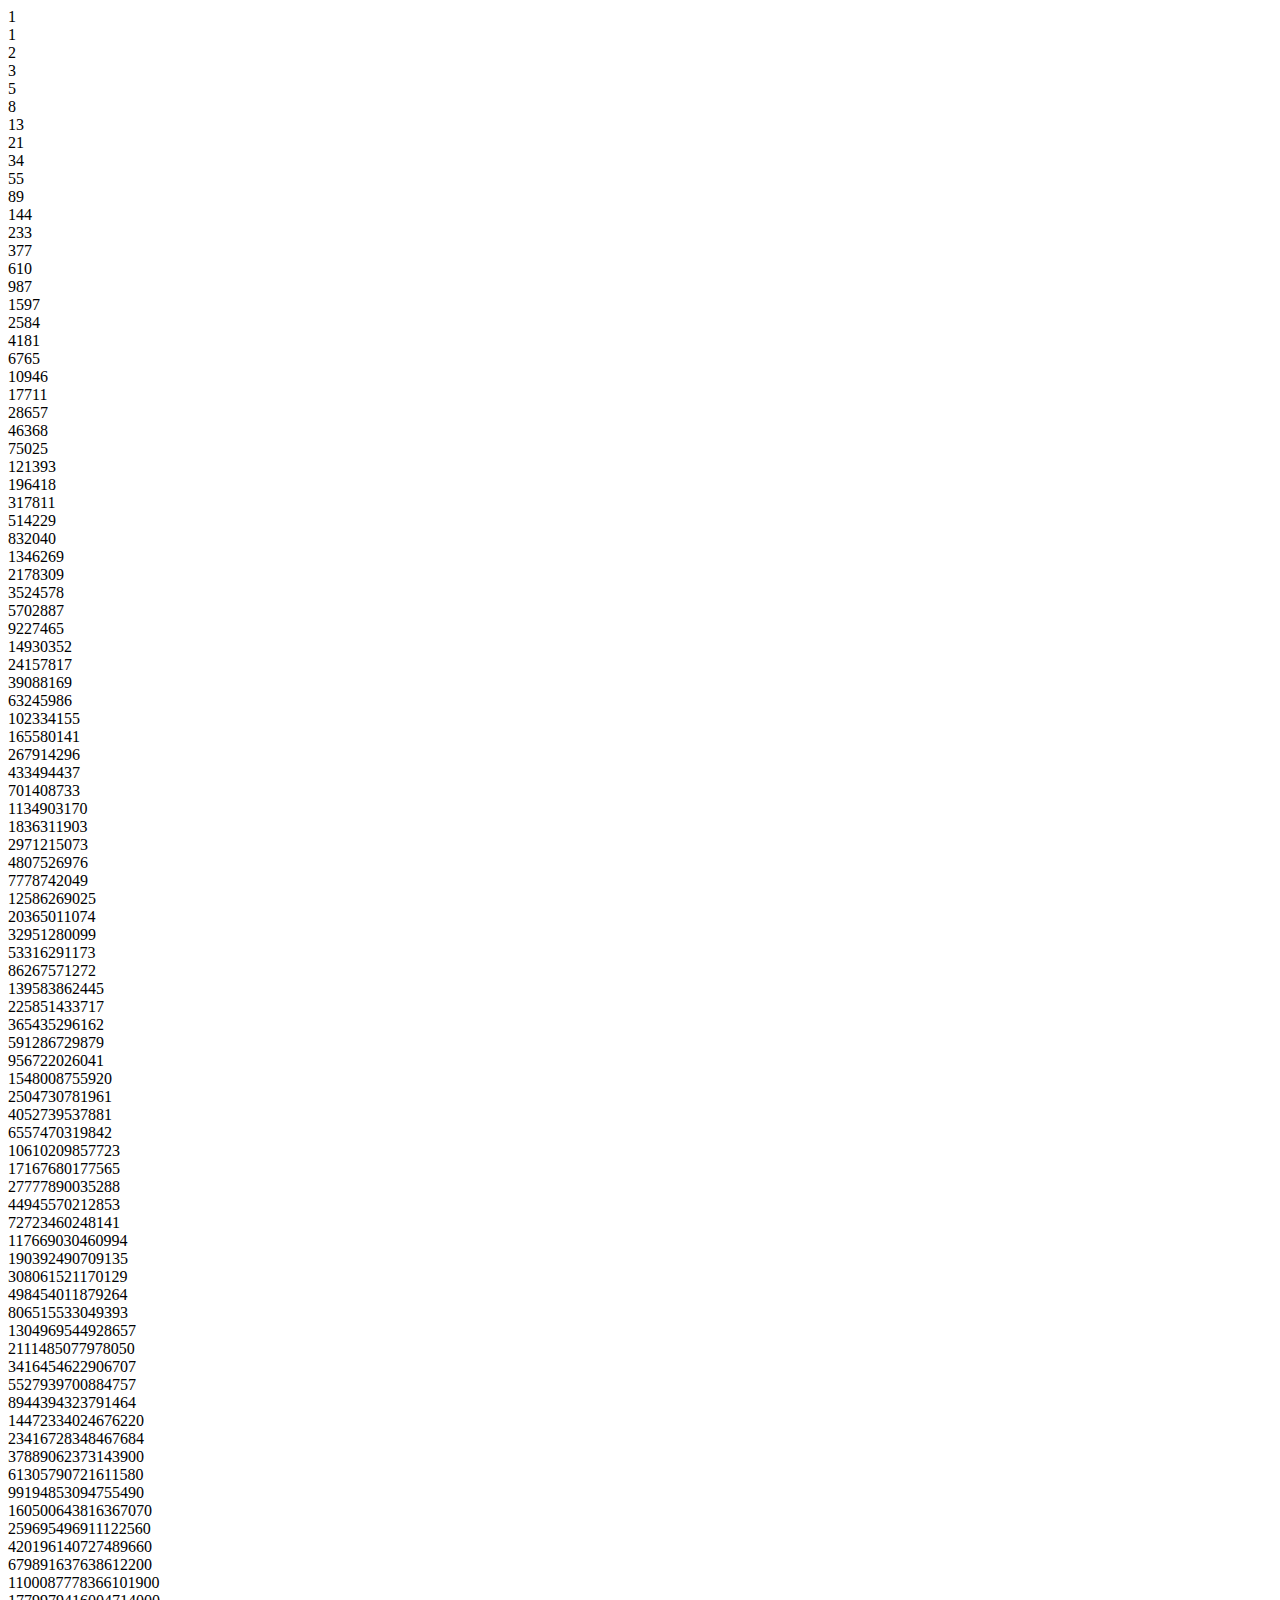
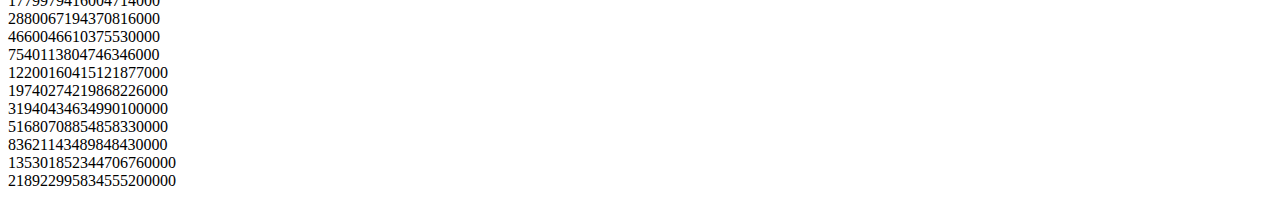
<file: deret.html>
<!DOCTYPE html>
<html lang="en">
  <head>
    <meta charset="UTF-8" />
    <meta http-equiv="X-UA-Compatible" content="IE=edge" />
    <meta name="viewport" content="width=device-width, initial-scale=1.0" />
    <title>Deret Bilangan</title>
  </head>
  <script type="text/javascript">
    //1,1,2,3,5,8,13....

    var a, b, result;

    a = 0;
    b = 1;
    result = b;
    for (var i = 1; i < 100; i++) {
      document.write(result + "<br/>");
      result = a + b;
      a = b;
      b = result;
    }
  </script>
  <body></body>
</html>
</file>
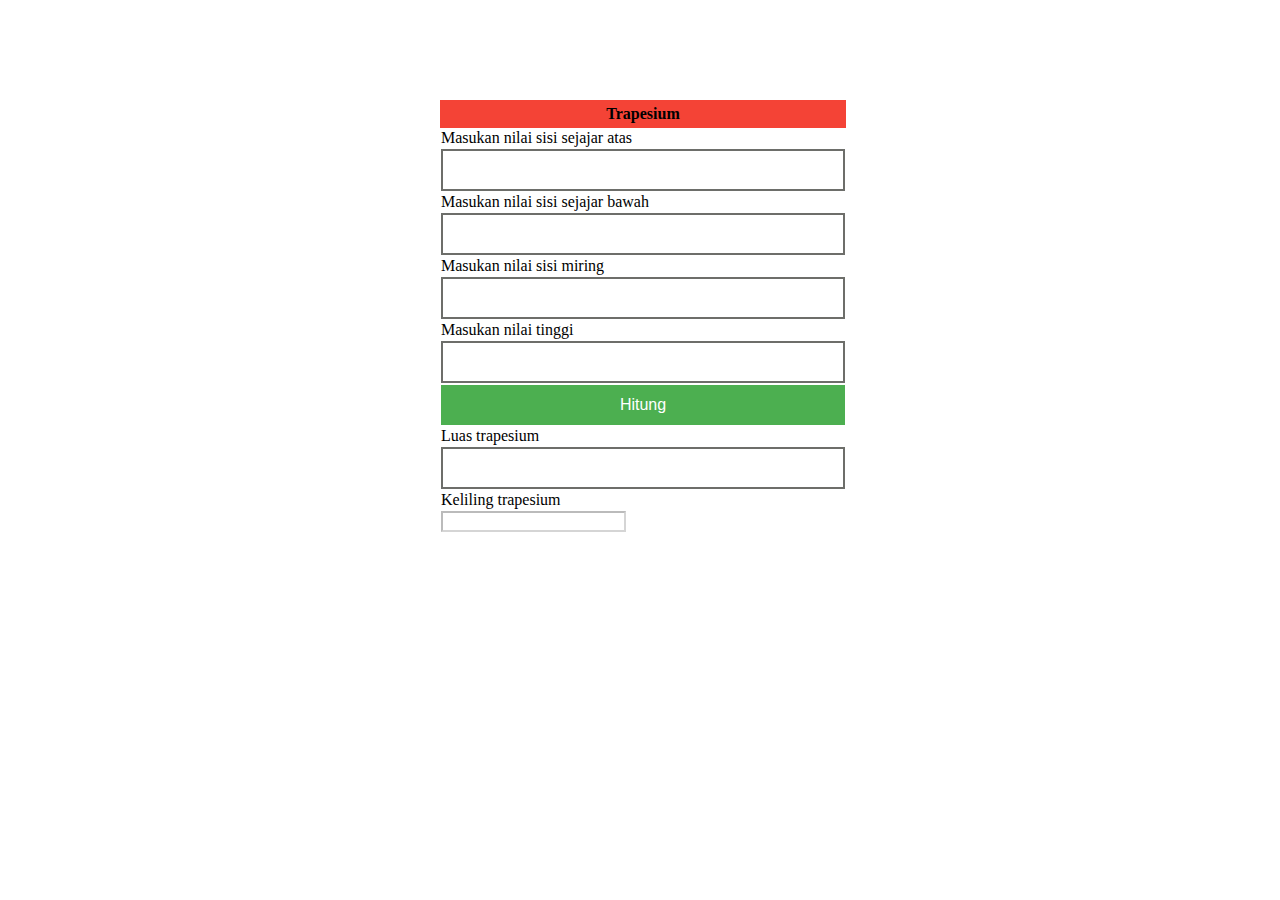
<file: trapesium.html>
<!DOCTYPE html>
<html lang="en">
  <head>
    <meta charset="UTF-8" />
    <meta http-equiv="X-UA-Compatible" content="IE=edge" />
    <meta name="viewport" content="width=device-width, initial-scale=1.0" />
    <title>Hitung Trapesium</title>

    <link rel="stylesheet" href="css/style.css" />
  </head>
  <body>
    <div class="trapesium">
      <table>
        <thead>
          <tr>
            <th>Trapesium</th>
          </tr>
        </thead>
        <tbody>
          <tr>
            <td>Masukan nilai sisi sejajar atas</td>
          </tr>
          <tr>
            <td>
              <input
                type="text"
                id="ipt_sisiSejajarAtas"
                class="input-trapesium"
              />
            </td>
          </tr>
          <tr>
            <td>Masukan nilai sisi sejajar bawah</td>
          </tr>
          <tr>
            <td>
              <input
                type="text"
                id="ipt_sisiSejajarBawah"
                class="input-trapesium"
              />
            </td>
          </tr>
          <tr>
            <td>Masukan nilai sisi miring</td>
          </tr>
          <tr>
            <td>
              <input type="text" id="ipt_sisiMiring" class="input-trapesium" />
            </td>
          </tr>
          <tr>
            <td>Masukan nilai tinggi</td>
          </tr>
          <tr>
            <td>
              <input type="text" id="ipt_tinggi" class="input-trapesium" />
            </td>
          </tr>
          <tr>
            <td>
              <button onclick="hitung()" class="hitung">Hitung</button>
            </td>
          </tr>
        </tbody>
        <tfoot>
          <tr>
            <td>Luas trapesium</td>
          </tr>
          <tr>
            <td>
              <input
                type="text"
                id="opt_luas"
                class="input-trapesium"
                disabled
              />
            </td>
          </tr>
          <tr>
            <td>Keliling trapesium</td>
          </tr>
          <tr>
            <td>
              <input
                type="text"
                id="opt_keliling"
                class="hitung-keliling"
                disabled
              />
            </td>
          </tr>
        </tfoot>
      </table>
    </div>

    <script src="js/script.js"></script>
  </body>
</html>
</file>
<file: css/style.css>
.trapesium {
  margin: auto;
  width: 400px;
  margin-top: 100px;
}

table {
  border-style: none;
  border-collapse: collapse;
  width: 100%;
}

th {
  background-color: #f44336;
  padding: 5px;
  border: none;
  font-size: 16px;
}

td {
  border: none;
}

.input-trapesium {
  padding: 10px;
  width: 380px;
  border-style: solid;
  border-color: #6d6e6a;
  font-size: 16px;
}

input:disabled {
  background-color: white;
}

.hitung {
  width: 100%;
  height: 40px;
  background-color: #4caf50;
  border: none;
  color: white;
  padding: 10px;
  font-size: 16px;
  cursor: pointer;
}

.display {
  background-color: #c9c9c9;
  padding: 15px;
  width: 250px;
  text-align: right;
  font-size: 20px;
  border-top-left-radius: 10px;
  border-top-right-radius: 10px;
}

.button button {
  padding: 10px;
  width: 67px;
  height: 45px;
  margin-top: 10px;
  background-color: #c2c2c2;
  color: black;
  font-size: 20px;
}
/*# sourceMappingURL=style.css.map */
</file>
